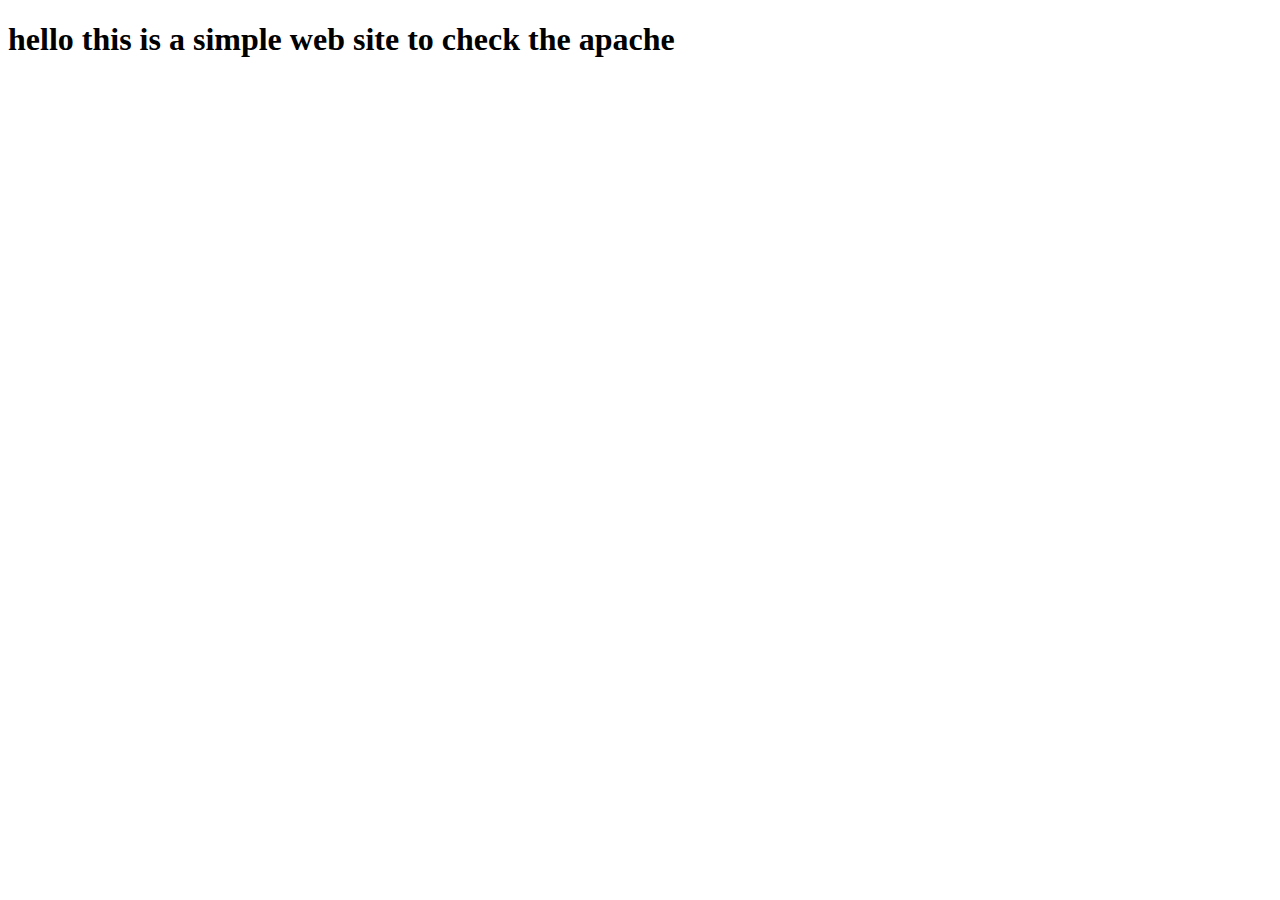
<file: ansible-lab/index.html>
<!DOCTYPE html>
<html lang="en">
<head>
    <meta charset="UTF-8">
    <meta name="viewport" content="width=device-width, initial-scale=1.0">
    <title>Document</title>
</head>
<body>
    <h1>hello this is a simple web site to check the apache</h1>
</body>
</html>
</file>
